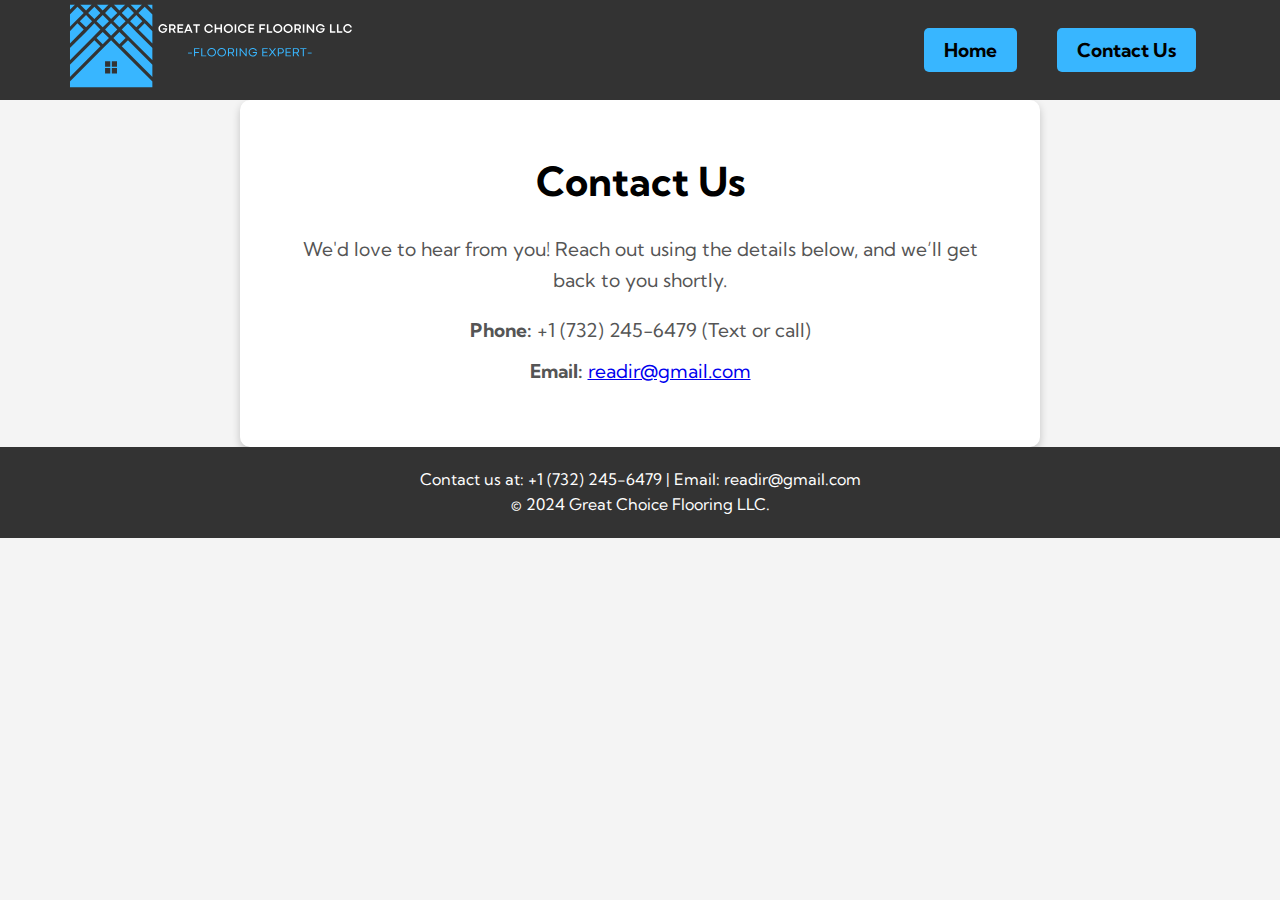
<file: Contact.html>
<!DOCTYPE html>
<html lang="en">
<head>
    <meta charset="UTF-8">
    <meta name="viewport" content="width=device-width, initial-scale=1.0">
    <title>Contact Us - Great Choice Flooring LLC</title>
    <link rel="stylesheet" href="styles.css">
    <link href="https://fonts.googleapis.com/css2?family=Kumbh+Sans:wght@400;700&display=swap" rel="stylesheet">
</head>
<body>
    <header>
        <div class="navbar">
            <div class="navbar_container">
                <a href="/" id="navbar_logo">
                    <img src="/images/ZK FLOORING (2).svg" alt="Logo">
                </a>
                <nav>
                    <ul class="navbar_menu">
                        <li><a href="index.html" class="navbar_links navbar_btn">Home</a></li>
                       
                        <li><a href="contact.html" class="navbar_links navbar_btn">Contact Us</a></li>
                    </ul>
                </nav>
            </div>
        </div>
    </header>

    <section class="contact">
        <h1>Contact Us</h1>
        <p>We'd love to hear from you! Reach out using the details below, and we’ll get back to you shortly.</p>
        <div class="contact_details">
            <p><strong>Phone:</strong> +1 (732) 245-6479 (Text or call)</p>
            <p><strong>Email:</strong> <a href="mailto:readir@gmail.com">readir@gmail.com</a></p>
            
            
        </div>
        
    </section>

    <footer>
        <div class="footer_container">
            <p>Contact us at: +1 (732) 245-6479 | Email: readir@gmail.com</p>
            <p>&copy; 2024 Great Choice Flooring LLC.</p>
        </div>
    </footer>
</body>
</html>
</file>
<file: styles.css>
* {
    box-sizing: border-box;
    margin: 0;
    padding: 0;
    font-family: 'Kumbh Sans', sans-serif;
}

body {
    line-height: 1.6;
    background-color: #f4f4f4;
}

/* Navbar */
.navbar {
    background: #333;
    height: 100px; /* Lock the navbar height */
    padding: 0; /* Remove extra padding */
    position: relative;
    overflow: hidden; /* Prevent content from pushing the navbar height */
}

.navbar_container {
    display: flex;
    justify-content: space-between;
    align-items: center; /* Ensure alignment of items within the fixed navbar */
    height: 100%;/* Match the height of the navbar */
    width: 90%;
    margin: auto;
}

#navbar_logo img {
    height: 290px; /* Adjust the height as needed for the logo */
    max-height: 100%; /* Ensure it doesn't overflow the navbar */
    width: auto; /* Maintain aspect ratio */
}

.navbar_menu {
    display: flex;
    list-style: none;
}

.navbar_menu li {
    margin: 0 20px;
}

.navbar_links {
    color: #fff;
    text-decoration: none;
    font-size: 1.2rem;
}

.navbar_btn {
    background-color: #38b6ff;
    padding: 10px 20px;
    border-radius: 5px;
    color: #000;
    font-weight: bold;
}

/* Hero Section */
.hero {
    position: relative;
    height: 100vh;
    display: flex;
    align-items: center;
    justify-content: center;
    color: #fff;
    text-align: center;
    width: 100%;
    overflow: hidden;
}
#hero_video {
    position: absolute;
    top: 0;
    left: 0;
    width: 100%;
    height: 100%;
    object-fit: cover;
    z-index: -1;
}
.hero_content {
    position: relative;
    z-index: 1;
}
.hero_btn {
    background-color: #38b6ff;
    padding: 12px 24px;
    color: #fff;
    text-decoration: none;
    border-radius: 5px;
}

.hero h1 {
    font-size: 3rem;
    margin-bottom: 1rem;
}

.hero p {
    font-size: 1.5rem;
    margin-bottom: 2rem;
}

.hero_btn {
    background-color: #38b6ff;
    padding: 12px 24px;
    color: #fff;
    text-decoration: none;
    border-radius: 5px;
}

/* Services Section */
.services {
    padding: 50px;
    background-color: #fff;
    text-align: center;
}

.services h2 {
    font-size: 2.5rem;
    margin-bottom: 40px;
}

.services_grid {
    display: grid;
    grid-template-columns: repeat(3, 1fr);
    gap: 20px;
}

.service_item img {
    width: 100%;
    height: auto;
    border-radius: 10px;
}

.service_item h3 {
    margin-top: 15px;
    font-size: 1.5rem;
}

/* projects Section */
.projects {
    padding: 50px;
    background-color: #f4f4f4;
    text-align: center;
}

.projects h2 {
    font-size: 2rem;
    margin-bottom: 40px;
}
.projects_row {
    display: flex;
    justify-content: center; /* Align items horizontally in the center */
    gap: 20px; /* Space between the items */
    flex-wrap: wrap; /* Allow wrapping on smaller screens */
}

.projects_item {
    margin-bottom: 30px;
    font-style: italic;
    flex: 1 1 300px; /* Makes each item take up at least 300px, responsive */
    max-width: 400px; /* Ensure a maximum width for each item */
    display: flex;
    flex-direction: column;
    align-items: center; /* Center-align items */
    justify-content: flex-start; /* Align the content to the top */
    
}
.image-wrapper {
    width: 100%;
    height: 100%;
    display: flex;
    justify-content: center;
    align-items: center;
}
/* Ensure both images are the same size */
.projects_item img {
    width: 100%;
    max-width: 400px; /* Set a max-width to prevent images from becoming too large */
    height: auto; /* Maintain aspect ratio */
    object-fit: cover; /* Ensure uniformity in the visible content */
}
/* Add consistency to items that don't have <h3> */
.projects_item > div {
    display: flex;
    justify-content: center;
    align-items: center;
    height: 100%; /* Ensure it takes up the full height */
}


/* Footer Section */
footer {
    background-color: #333;
    color: #fff;
    padding: 20px;
    text-align: center;
}

.footer_container {
    max-width: 1100px;
    margin: auto;
}

.social_icons img {
    height: 30px;
    margin: 0 10px;
}
/* Container for the entire projects section */
.projects {
    text-align: center;
    margin: 20px auto;
    max-width: 90%;
    position: relative;
}

/* Outer container for scrollable content */
.projects_container {
    display: flex;
    align-items: center;
    position: relative;
}

/* Scrollable row for project items */
.projects_row {
    display: flex;
    overflow-x: hidden; /* Hide overflowing images */
    scroll-behavior: smooth; /* Smooth scrolling for arrow navigation */
    gap: 20px;
    width: 100%; /* Match container width */
}

/* Individual project items */
.projects_item {
    min-width: 300px; /* Minimum width of each item */
    flex-shrink: 0; /* Prevent items from shrinking */
}
.contact {
    padding: 50px;
    background-color: #fff;
    text-align: center;
    max-width: 800px;
    margin: auto;
    box-shadow: 0 4px 8px rgba(0, 0, 0, 0.2);
    border-radius: 10px;
}

.contact h1 {
    font-size: 2.5rem;
    margin-bottom: 20px;
}

.contact p {
    margin-bottom: 20px;
    font-size: 1.2rem;
    color: #555;
}

.contact_details p {
    font-size: 1.2rem;
    margin: 10px 0;
}

.contact_form {
    margin-top: 20px;
    display: flex;
    flex-direction: column;
    gap: 15px;
}

.contact_form input,
.contact_form textarea {
    width: 100%;
    padding: 10px;
    font-size: 1rem;
    border: 1px solid #ccc;
    border-radius: 5px;
}

.contact_form button {
    align-self: center;
    background-color: #38b6ff;
    color: #fff;
    padding: 12px 24px;
    border: none;
    border-radius: 5px;
    font-size: 1.2rem;
    cursor: pointer;
}

.contact_form button:hover {
    background-color: #2a93d1;
}


/* Mobile-first approach */

/* Adjusting Navbar for small screens */
@media only screen and (max-width: 768px) {
    .navbar_container {
        flex-direction: column; /* Stack navbar items */
        align-items: flex-start; /* Align items to the left */
        height: auto; /* Adjust height */
    }

    #navbar_logo img {
        height: 150px; /* Adjust logo size */
    }

    .navbar_menu {
        display: flex;
        flex-direction: column; /* Stack menu items vertically */
        width: 100%;
        text-align: center;
    }

    .navbar_menu li {
        margin: 10px 0;
    }

    .navbar_links {
        font-size: 1rem; /* Reduce font size */
        padding: 10px 0;
    }
}

/* Adjusting Hero Section for mobile */
@media only screen and (max-width: 768px) {
    .hero h1 {
        font-size: 2.5rem; /* Reduce heading size */
    }

    .hero p {
        font-size: 1.2rem; /* Reduce paragraph size */
    }

    .hero_btn {
        padding: 10px 20px; /* Adjust button size */
    }

    #hero_video {
        object-fit: cover; /* Keep video responsive */
    }
}

/* Services Section - Adjust grid layout for smaller screens */
@media only screen and (max-width: 768px) {
    .services_grid {
        grid-template-columns: 1fr 1fr; /* Two columns */
    }

    .service_item h3 {
        font-size: 1.2rem; /* Adjust text size */
    }
}

/* Projects Section - Adjust the layout for small screens */
@media only screen and (max-width: 768px) {
    .projects_row {
        flex-direction: column; /* Stack project items vertically */
        gap: 15px;
    }

    .projects_item {
        max-width: 100%; /* Allow items to be full width */
    }

    .projects_item img {
        width: 100%; /* Make images responsive */
    }
}

/* Footer Section - Adjust footer for smaller screens */
@media only screen and (max-width: 768px) {
    .footer_container {
        padding: 10px; /* Reduce padding */
    }

    .social_icons img {
        height: 25px; /* Adjust icon size */
    }
}
/* Hamburger menu */
.navbar_toggle {
    display: none;
    flex-direction: column;
    cursor: pointer;
}

.navbar_toggle .bar {
    width: 30px;
    height: 4px;
    background-color: #fff;
    margin: 5px 0;
}

@media only screen and (max-width: 768px) {
    .navbar_toggle {
        display: flex;
    }

    .navbar_menu {
        display: none;
        flex-direction: column;
        width: 100%;
        text-align: center;
    }

    .navbar_menu.active {
        display: flex;
    }
}
</file>
